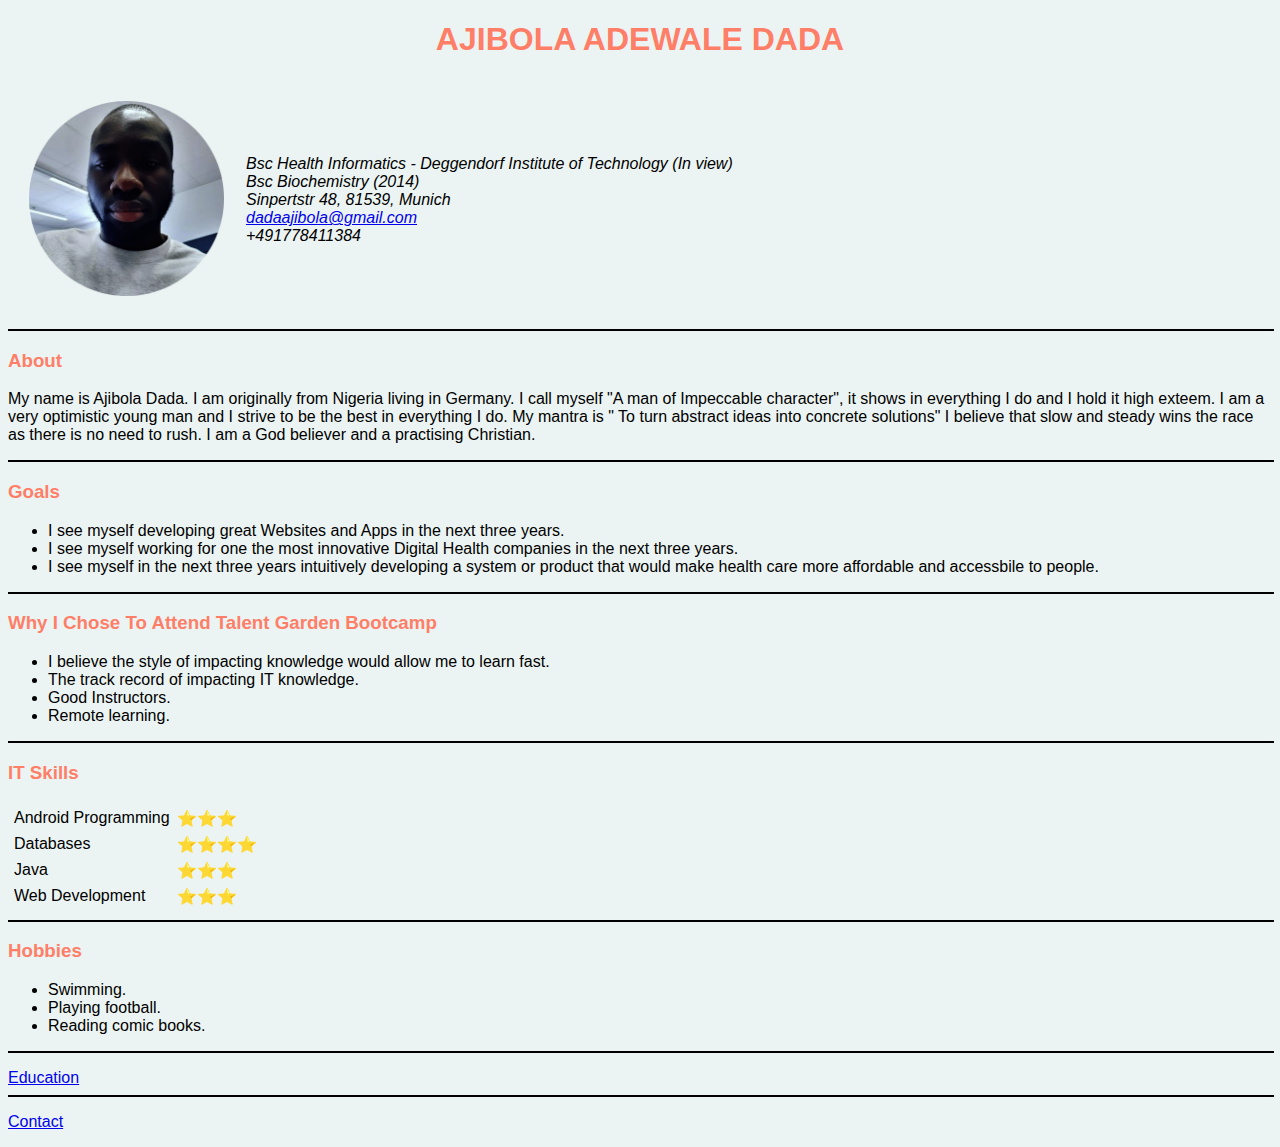
<file: index.html>
<!DOCTYPE html>
<html>
<head>
	<meta charset="utf-8">
	<meta name="description" content="A Simple Blog About Lifestyle of Ajibola Dada">
	<meta name="author" content="Ajibola Dada">
	<title>Ajibola's Personal Blog</title>
	<link rel="stylesheet" type="text/css" href="style.css">
</head>


<body>
	<CENTER><h1>AJIBOLA ADEWALE DADA</h1></CENTER>

	<table cellspacing="20">
		<tr>
			<td><img src="Ajibola.png"alt="Ajibola's profile picture"></td>
			<td><em>Bsc Health Informatics - Deggendorf Institute of Technology (In view) <br>Bsc Biochemistry (2014) <br> Sinpertstr 48, 81539, Munich<br> <a href="mailto:dadaajibola@gmail.com">dadaajibola@gmail.com</a> <br>+491778411384</em></td>
		</tr>
	</table>
	
	<hr size="1" noshade="0">
	<h3>About</h3>
	 
	<p>My name is Ajibola Dada. I am originally from Nigeria living in Germany. I call myself "A man of Impeccable character", it shows in everything I do and I hold it high exteem. I am a very optimistic young man and I strive to be the best in everything I do. My mantra is " To turn abstract ideas into concrete solutions" I believe that slow and steady wins the race as there is no need to rush. I am a God believer and a practising Christian.</p>
	<hr size="1" noshade="0">

	<h3>Goals</h3>
	<p>
		<ul>
			<li>I see myself developing great Websites and Apps in the next three years.</li>
			<li>I see myself working for one the most innovative Digital Health companies in the next three years.</li>
			<li>I see myself in the next three years intuitively developing a system or product that would make health care more affordable and accessbile to people.</li>
		</ul>
	</p>

	<hr size="1" noshade="0">
	<h3>Why I Chose To Attend Talent Garden Bootcamp</h3>
	<ul>
		<li>I believe the style of impacting knowledge would allow me to learn fast.</li>
		<li>The track record of impacting IT knowledge.</li>
		<li>Good Instructors.</li>
		<li>Remote learning.</li>
	</ul>
	<hr size="1" noshade="0">
	<h3>IT Skills</h3>
	<p>
		<table cellspacing="5">
			<tr>
				<td>Android Programming</td>
				<td>⭐️⭐️⭐️</td>
			</tr>
			<tr>
				<td>Databases</td>
				<td>⭐️⭐️⭐️⭐️</td>
			</tr>
			<tr>
				<td>Java</td>
				<td>⭐️⭐️⭐️</td>
			</tr>
			<tr>
				<td>Web Development</td>
				<td>⭐️⭐️⭐️</td>
			</tr>
		</table>
		<hr size="1" noshade="0">
		<h3>Hobbies</h3>
		<ul>
			<li>Swimming.</li>
			<li>Playing football.</li>
			<li>Reading comic books.</li>
		</ul>
		<hr size="1" noshade="0">

	</p>
	<a href="Education.html">Education</a>

	<hr size="1" noshade="0">
	<p>
		<a href="Contact.html">Contact</a>
	</p>
	



</body>
</html>
</file>
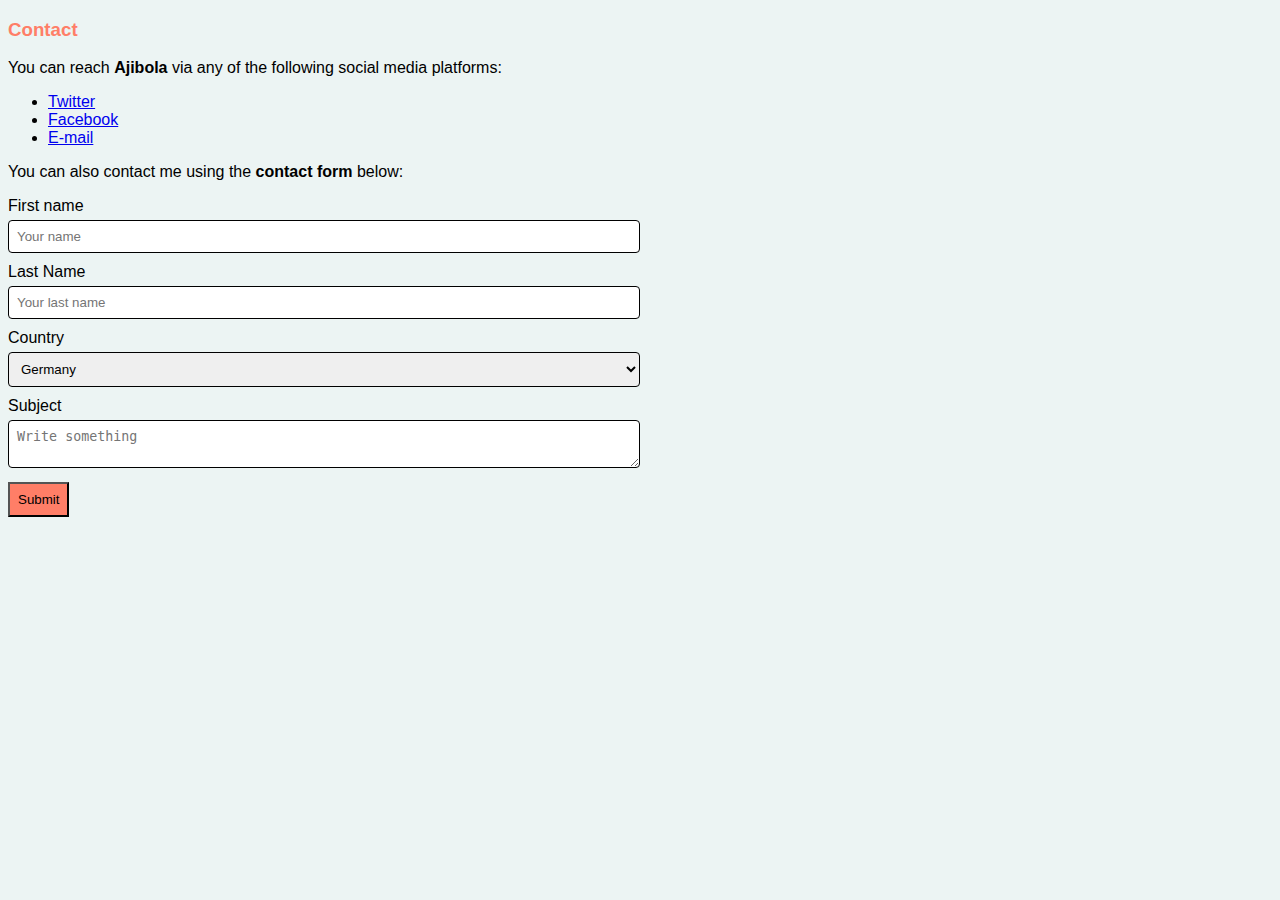
<file: Contact.html>
<!DOCTYPE html>
<html>
<head>
	<title>Contact</title>
	<link rel="stylesheet" type="text/css" href="style.css">
</head>
<body>
	<h3>Contact</h3>
	<p>You can reach <strong>Ajibola</strong> via any of the following social media platforms:</p>
	<ul>
		<li><a href="https://twitter.com/i_otunbaola">Twitter</a></li>
		<li><a href="https://www.facebook.com/ajibola.otunba/">Facebook</a></li>
		<li><a href="mailto:dadaajibola@gmail.com">E-mail</a></li>
	</ul>
	<p>You can also contact me using the <strong>contact form</strong> below:</p>
	<div>
		<form>
			<label>First name</label> <br>
			<input type="text" name="First Name" placeholder="Your name"> <br>
			
			<label>Last Name</label> <br>
			<input type="text" name="Last Name" placeholder="Your last name"><br>
			
			<label>Country</label> <br>
			<select name="Country"> 

				<option>Germany</option>
				<option>Canada</option>
				<option>Nigeria</option>
				<option>Congo</option>
				<option>Austria</option>
			</select><br>
			
			<label>Subject</label><br>
			<textarea placeholder="Write something"></textarea><br>

			<input type="submit" value="Submit">


				
		</form>

	</div>
</body>
</html>
</file>
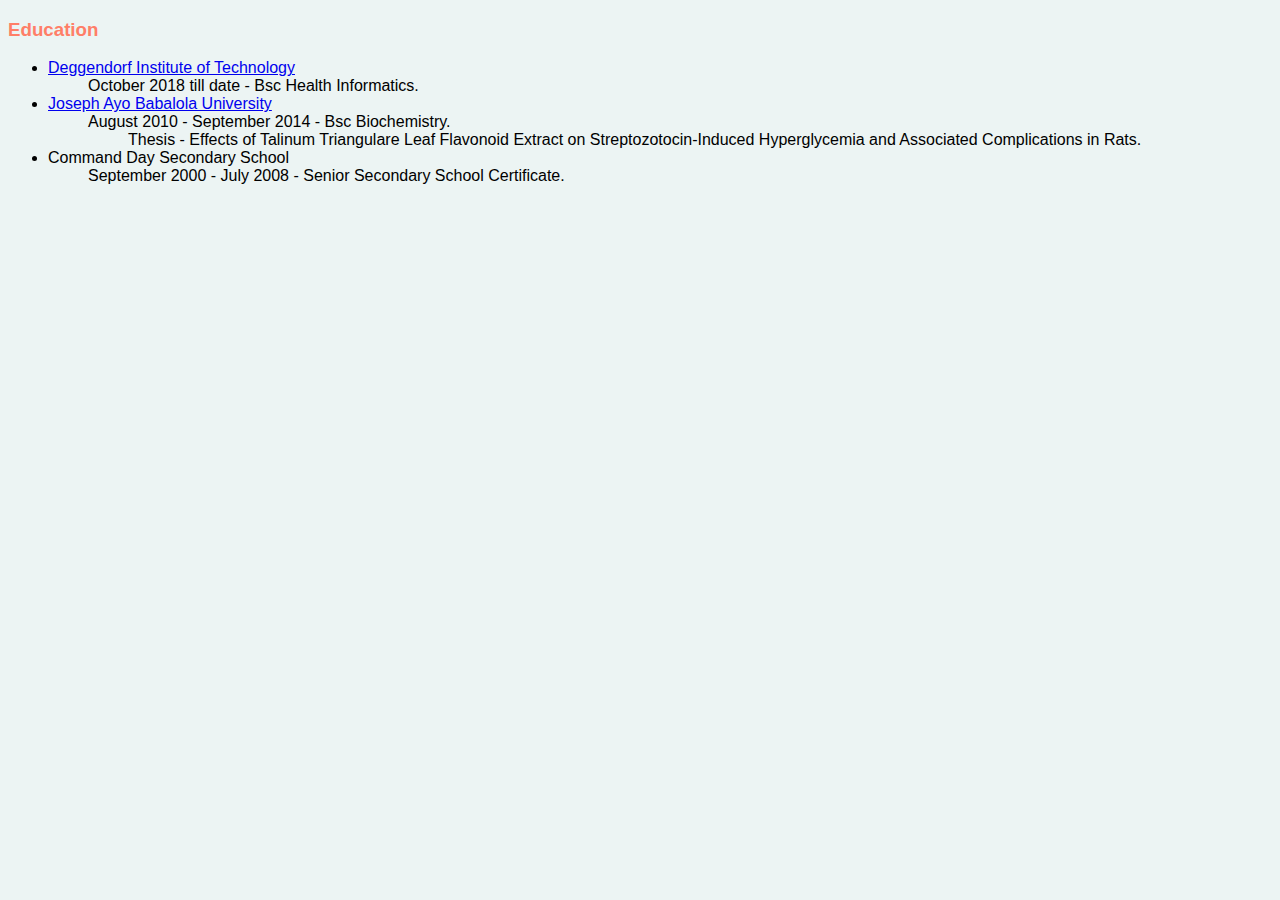
<file: Education.html>
<!DOCTYPE html>
<html>
<head>
	<meta charset="utf-8">
	<title>Education</title>
	<link rel="stylesheet" type="text/css" href="style.css">
</head>
<body>
	<h3>Education</h3>

	<p>
		<ul style="list-style-type: disc;">
			<li><a href="https://www.th-deg.de/en">Deggendorf Institute of Technology</a>
				<ul style="list-style-type: none;">
					<li>October 2018 till date - Bsc Health Informatics.</li>
				</ul>
			</li>
			<li><a href="https://jabu.edu.ng/">Joseph Ayo Babalola University</a>
				<ul style="list-style-type: none">
				<li>August 2010 - September 2014 - Bsc Biochemistry.</li>
				<ul style="list-style-type: none">
					<li>Thesis - Effects of Talinum Triangulare Leaf Flavonoid Extract on Streptozotocin-Induced Hyperglycemia and Associated Complications in Rats.</li>
				</ul>
			</ul>
		</li>
		<li>Command Day Secondary School</li>
		<ul style="list-style-type: none">
			<li>September 2000 - July 2008 - Senior Secondary School Certificate.</li>
		</ul>
		</ul>
		

</body>
</html>
</file>
<file: style.css>
body {

    background-color: #ecf4f3;
    font-family: "Gill sans", sans-serif;
}

hr {
    background-color: none;
    border-color: black;
    border-width: 1px;
    width: 100%; 
}
img {
	height: 195px;
}
h1,h3 {
	color: #ff7e67;
}
input[type =text], select, textarea {
	width: 50%;
	padding: 8px;
	border: 0.5px solid;
	border-radius: 4px;
	box-sizing: border-box;
	margin-top: 5px;
	margin-bottom: 10px; 

}
input[type =Submit] {
	padding: 8px;
	background-color: #ff7e67;

}
</file>
